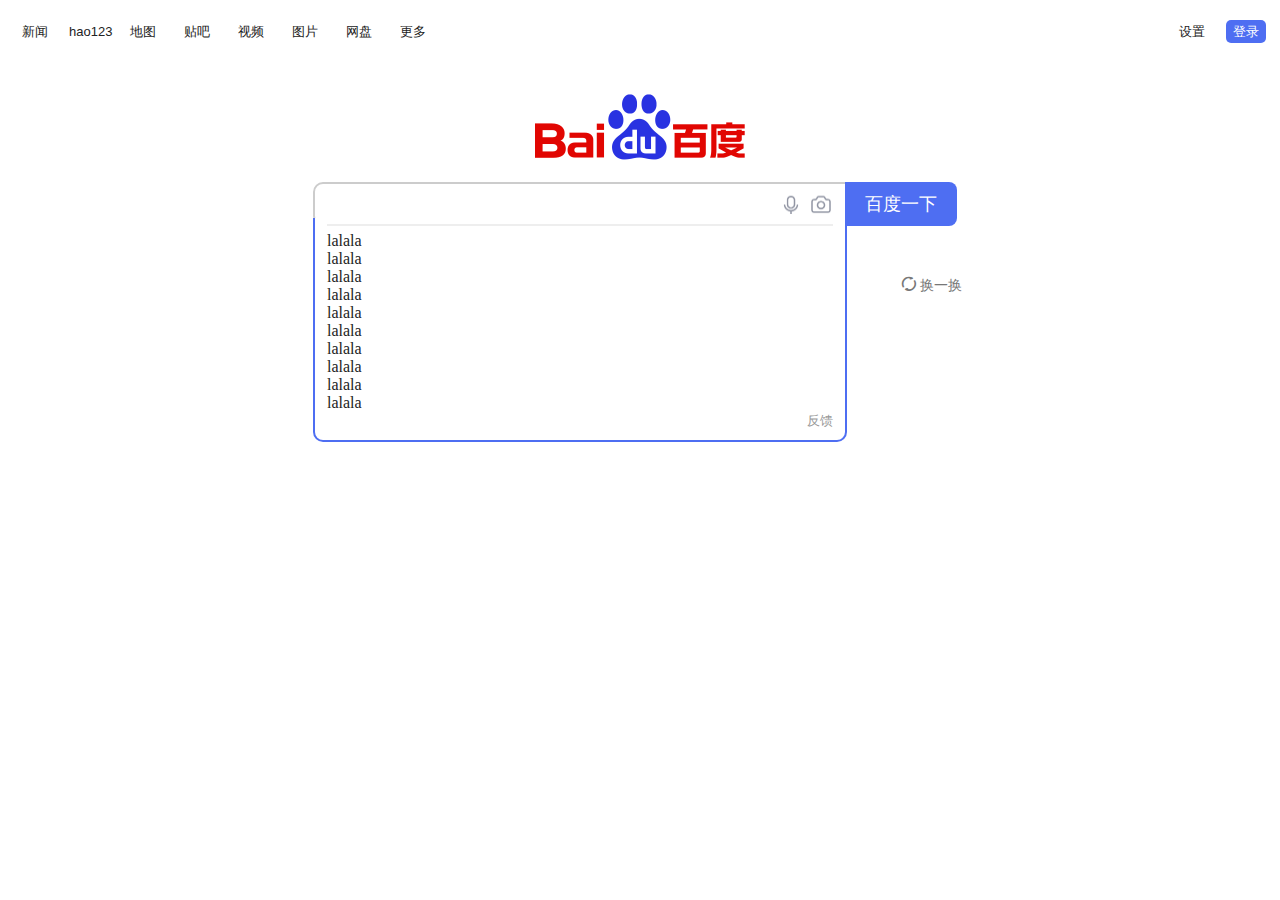
<file: index.html>
<!DOCTYPE html>
<html lang="en">
<head>
    <meta charset="UTF-8">
    <meta http-equiv="X-UA-Compatible" content="IE=edge">
    <meta name="viewport" content="width=device-width, initial-scale=1.0">
    <title>百度百度</title>
<link rel="shortcut icon" href="./img/favicon.ico" type="image/x-icon">
<link rel="stylesheet" href="./font/font_3573546_z27k9yvsr28/iconfont.css">
<link rel="stylesheet" href="./css/iconfont-common.css">
<link rel="stylesheet" href="./css/reset.css">
<link rel="stylesheet" href="./css/main.css">
<script src="./js/js.js"></script>
</head>
<body>
    <div class="nav">
        <ul class="nav-left">
            <li><a href="#">新闻</a></li>
            <li><a href="#">hao123</a></li>
            <li><a href="#">地图</a></li>
            <li><a href="#">贴吧</a></li>
            <li><a href="#">视频</a></li>
            <li><a href="#">图片</a></li>
            <li><a href="#">网盘</a></li>
            <li >
                <a href="#" class="more">更多</a>
                <div class="more-list">
                    <a href="#">
                            <img src="./img/newfanyi-da0cea8f7e.png">
                            <span class=>翻译</span>
                    </a>
                    <a href="#">
                            <img src="./img/newfanyi-da0cea8f7e.png">
                            <span class=>翻译</span>
                    </a>
                    <a href="#">
                            <img src="./img/newfanyi-da0cea8f7e.png">
                            <span class=>翻译</span>
                    </a>
                    <a href="#">
                            <img src="./img/newfanyi-da0cea8f7e.png">
                            <span class=>翻译</span>
                    </a>
                    <a href="#">
                            <img src="./img/newfanyi-da0cea8f7e.png">
                            <span class=>翻译</span>
                    </a>
                    <a href="#">
                            <img src="./img/newfanyi-da0cea8f7e.png">
                            <span class=>翻译</span>
                    </a>
                    <a href="#">
                            <img src="./img/newfanyi-da0cea8f7e.png">
                            <span class=>翻译</span>
                    </a>
                    <a href="#">
                            <img src="./img/newfanyi-da0cea8f7e.png">
                            <span class=>翻译</span>
                    </a>
                    <a href="#">
                            <img src="./img/newfanyi-da0cea8f7e.png">
                            <span class=>翻译</span>
                    </a>
                </div>
            </li>
        </ul>
        <!-- nav-left结束 -->
        <ul class="nav-right">
            <li><a href="#">设置</a></li>
            <li><a href="#">登录</a></li>
        </ul>
        <!-- nav-right结束 -->
    </div>
    <!-- 页面顶端 nav 结束 -->
    <div class="wrap">
        <!-- <div class="logo"> -->
            <span href="#">
                <img src="./img/PCtm_d9c8750bed0b3c7d089fa7d55720d6cf.png" alt="" class="logo" title="百度热搜">
            </span>
        <!-- </div> -->
        <!-- logo结束 -->
            <form action="" method="post" class="search">
                <div class="search-area">
                    <input type="text" class="search-text">
                    <!-- 搜索输入框结束 -->
                    <div class="search-clear">
                        <i class="iconfont icon-clear"></i>
                    </div>
                    <span class="voice-search"></span>
                    <span class="picture-search"></span>
                    <div class="search-sub-list">
                        <ul class="associate-list">
                            <li><a href="#">lalala</a></li>
                            <li><a href="#">lalala</a></li>
                            <li><a href="#">lalala</a></li>
                            <li><a href="#">lalala</a></li>
                            <li><a href="#">lalala</a></li>
                            <li><a href="#">lalala</a></li>
                            <li><a href="#">lalala</a></li>
                            <li><a href="#">lalala</a></li>
                            <li><a href="#">lalala</a></li>
                            <li><a href="#">lalala</a></li>

                            <li><a href="#" class="feedback">反馈</a></li>
                        </ul>
                    </div>
                 </div>
                <input type="button" value="百度一下" class="search-submit">
            </form>
        <!-- 搜索结束 -->

        <div class="hot-search">
            <div class="hot-search-header">
                <div>
                    <a href="#" class="title">
                        <h2>百度热搜<i class="iconfont icon-arrow-right"></i></h2>
                    </a>
                </div>
                <div>
                    <a href="#" class="change-list">
                        <i class="iconfont icon-refresh"></i> <span>换一换</span>
                    </a>
                </div>
              </div>
              <!-- hot-search标题栏结束 -->
            <div class="news-list">
                <ul>
                    <li>
                        <a href="#">
                            <i class="iconfont icon-top news-number"></i>
                            <span class="news">佩洛西窜访台湾六宗罪</span>
                        </a>
                    </li>
                    <li>
                        <a href="#">
                            <i class="news-number">1</i>
                            <span class="news">佩洛西窜访台湾六宗罪罪罪罪罪罪罪罪罪罪</span>
                            <i class="tag boil">沸</i>
                        </a>
                    </li>
                    <li>
                        <a href="#">
                            <i class="news-number">2</i>
                            <span class="news">佩洛西窜访台湾六宗罪</span>
                            <i class="tag hot">热</i>
                        </a>
                    </li>
                    <li>
                        <a href="#">
                            <i class="news-number">3</i>
                            <span class="news">佩洛西窜访台湾六宗罪</span>
                        </a>
                    </li>
                    <li>
                        <a href="#">
                            <i class="news-number">4</i>
                            <span class="news">佩洛西窜访台湾六宗罪</span>
                        </a>
                    </li>
                    <li>
                        <a href="#">
                            <i class="news-number">5</i>
                            <span class="news">佩洛西窜访台湾六宗罪</span>
                        </a>
                    </li>
                </ul>
            </div>
            <!-- news-list结束 -->
        </div>
    </div>
    <!-- wrap结束 -->


</body>
</html>
</file>
<file: font/font_3573546_z27k9yvsr28/iconfont.css>
@font-face {
  font-family: "iconfont"; /* Project id 3573546 */
  src: url('iconfont.woff2?t=1661064767948') format('woff2'),
       url('iconfont.woff?t=1661064767948') format('woff'),
       url('iconfont.ttf?t=1661064767948') format('truetype');
}

.iconfont {
  font-family: "iconfont" !important;
  font-size: 16px;
  font-style: normal;
  -webkit-font-smoothing: antialiased;
  -moz-osx-font-smoothing: grayscale;
}

.icon-clear:before {
  content: "\e94d";
}

.icon-refresh:before {
  content: "\e77f";
}

.icon-arrow-right:before {
  content: "\e665";
}

.icon-top:before {
  content: "\e681";
}
</file>
<file: css/iconfont-common.css>
@charset "utf-8";

.iconfont{
    font-weight: 900;
    color: #777;
}

.icon-clear{
    font-size: 24px;
    font-weight:10;
    color: #999;
}
</file>
<file: css/main.css>
@charset "utf-8";

.nav{
    margin: 20px 7px 0px 8px;
    display: flex;
    justify-content: space-between;
}

.nav .nav-right,.nav .nav-left{
    position: relative;
    display: flex;
    justify-content: flex-start;
}

.nav .nav-right li,.nav .nav-left li{
    margin: 0 7px ;
    width: 40px;
    font: 13px/23px Arial,sans-serif;
    text-align: center;
}

.nav .nav-left li:hover>a{
    color: #4e6ef2;
}

.nav .nav-left .more-list{
    position:absolute;
    width: 228px;
    height: 298px;
    display: flex;
    justify-content:space-between;
    flex-wrap: wrap;
    right: 0;
    background-color: #fff;
    padding: 10px;
    box-shadow: 0 0 10px #ccc;
    border-radius: 10px;
    z-index: 10;
    display: none;
}

.nav .nav-left .more:hover+.more-list,
.nav .nav-left .more-list:hover{
    display: flex;
}

.nav .nav-left .more-list a{
    display: block;
    padding: 4px;
    flex: 0 1 25%;
    /* ？？？？不是应该33.3%吗？？？ */
    text-align:center;
    margin-bottom: 10px;
    border-radius: 4px;
}

.nav .nav-left .more-list a:hover{
    background-color: #f1f3fd;
}

.nav .nav-left .more-list a:hover img{
    box-shadow: 0 0 1px 1px #eee;
}

.nav .nav-left .more-list img{
    display: block;
    width: 42px;
    height: 42px;
    margin: 4px auto;
    /* border: 1px solid #eee; */
    box-shadow: 0 0 2px  #eee;
    border-radius: 4px;

}

.nav-right li:nth-child(2){
    background-color: #4e6ef2;
    border-radius: 5px;
}

.nav-right li:nth-child(2) a{
color: #fff;
}
/* nav部分结束 */

.wrap{
    width: 1000px;
    margin: 0 auto;
}

.wrap>a,.wrap .logo {
    display: block;
    width: 270px;
    margin: 0 auto;
}
/* .logo部分结束 */

.search{
    width: 654px;
    height: 44px;
    margin: 10px auto;
    display: flex;
    position: relative;
}

.search-area{
    position: relative;
    border: 2px solid #ccc;
    border-radius: 10px;
    width: 550px;
    height: 40px;
    padding: 0 0 0 6px;
}


.search-area:hover{
    border: 2px solid #aaa;
}



.search-area:focus-within,
.search-area:hover,
.search-area:active{
    border: 2px solid #4e6ef2;
}


.search-area .search-text{
    position: absolute;
    width: 411px;
    height: 16px;
    line-height: 16px;
    font-size: 16px;
    top: 0;
    bottom: 0;
    margin: auto 0;
    padding:0 6px
}

.search-clear{
    position: absolute;
    height: 20px;
    line-height: 20px;
    right: 80px;
    top: 0;
    bottom: 0;
    margin: auto;
    padding-right:8px ;
    border-right:1px solid #eee;
    cursor: pointer;
    display: none;
    /* 后续js修改display */
}

.search-sub-list{
    position: absolute;
    border: 2px solid #4e6ef2;
    border-top: 0;
    border-bottom-left-radius: 10px;
    border-bottom-right-radius: 10px;
    background-color: #fff;
    top:34px;
    /* 重叠遮盖区域的高度40-34=6px */
    left:-2px;
    width: 530px;
    z-index: 10;
    /* display:none */
}

.search-sub-list .associate-list{
    position: relative;
    margin: 6px 12px;
    padding: 6px 0 4px 0;
    border-top:2px solid #eee;
    
}



.search-sub-list .feedback{
    /* position: absolute; */
    right: 10px;
    bottom: 10px;
    font-size: 13px;
    text-align: end;
    color: #999;

}


.search-area .voice-search{
    position: absolute;
    top: 0;
    bottom: 0;
    margin: auto 50px;
    right: 0;
    width: 24px;
    height: 20px;
    background: url(../img/nicon-2x-6258e1cf13.png) no-repeat;
    background-size: 24px;
    background-position: 0 1%;
}

.search-area .voice-search:hover{
    background: url(../img/nicon-2x-6258e1cf13.png) no-repeat 0 32%;
    background-size: 24px;
}

.search-area .picture-search{
    position: absolute;
    top: 0;
    bottom: 0;
    margin: auto 20px;
    right: 0px;
    width: 24px;
    height: 20px;
    background: url(../img/nicon-2x-6258e1cf13.png) no-repeat;
    background-size: 24px;
    background-position: 0 65%;
}

.search-area .picture-search:hover{
    background: url(../img/nicon-2x-6258e1cf13.png) no-repeat 0 96%;
    background-size: 24px;
}

.search-submit{
    float: right;
    position: relative;
    right: 10px;
    font-size: 18px;
    color: #fff;
    height: 44px;
    line-height: 44px;
    padding: 0 20px;
    /* border: 2px solid #4e6ef2; */
    border-radius: 0 8px 8px 0;
    background-color: #4e6ef2;
}

.search-submit:hover{
    background-color: #4662d9;
}

/* search部分结束 */

.hot-search{
    margin: 50px auto 0;
    width: 644px;
}

.hot-search-header{
    display: flex;
    justify-content: space-between;
}

.hot-search-header .title h2{
    font-size: 14px;
}

.hot-search-header .title:hover h2,
.hot-search-header .title:hover i{
    color: #4e6ef2;
}

.hot-search-header .icon-arrow-right,
.hot-search-header .change-list{
    color: #777;
    font-size: 14px;
}

.hot-search-header .icon-refresh{
    position: relative;
    display: inline-block;
    transform:rotate(30deg);
}

.hot-search-header .change-list:hover span,
.hot-search-header .change-list:hover i{
    color: #4e6ef2;
}

/* hot-search标题栏结束 */

.hot-search .news-list ul{
    margin-top: 20px;
    height: 100px;
    display: flex;
    flex-direction: column;
    justify-content: flex-start;
    align-items:flex-start;
    flex-wrap: wrap;
}

.hot-search .news-list li{
    margin-right: 10px;
    flex: 0 0 33%;
    width: 50%;
}

.hot-search .news-list li:hover span{
    color: #4e6ef2;
    text-decoration: underline;
}

.hot-search .news-list li a,
.hot-search .news-list li i,
.hot-search .news-list li span{
    display: block;
}

.hot-search .news-list li a{
    /* width: 322px */
    display: flex;
    flex: 1;
    min-width: 0;

}


.hot-search .news-list li .news-number{
    position: relative;
    display: block;
    font-weight: bold;
    width: 22px;
    color: #777;
}

.hot-search .news-list li .icon-top{
    left: -4px;
    font-weight: bold;
    color: #c00;
}

.hot-search .news-list li:nth-child(2) .news-number{
    color: #fe2d46;
}

.hot-search .news-list li:nth-child(3) .news-number{
    color: #f60;
}

.hot-search .news-list li:nth-child(4) .news-number{
    color: #faa90e;
}

.hot-search .news-list li .news{
    white-space: nowrap;
    overflow: hidden;
    text-overflow: ellipsis;

}

.hot-search .news-list li .tag{
    margin-left: 5px;
    color: #fff;
    font-size: 12px;
    height: 100%;
    line-height: 100%;
    text-align: center;
    padding: 2px;
    border-radius: 2px;
    align-self: center;

}

.hot-search .news-list li .boil{
    background: #c00;
}

.hot-search .news-list li .hot{
    background: #f60;
}
</file>
